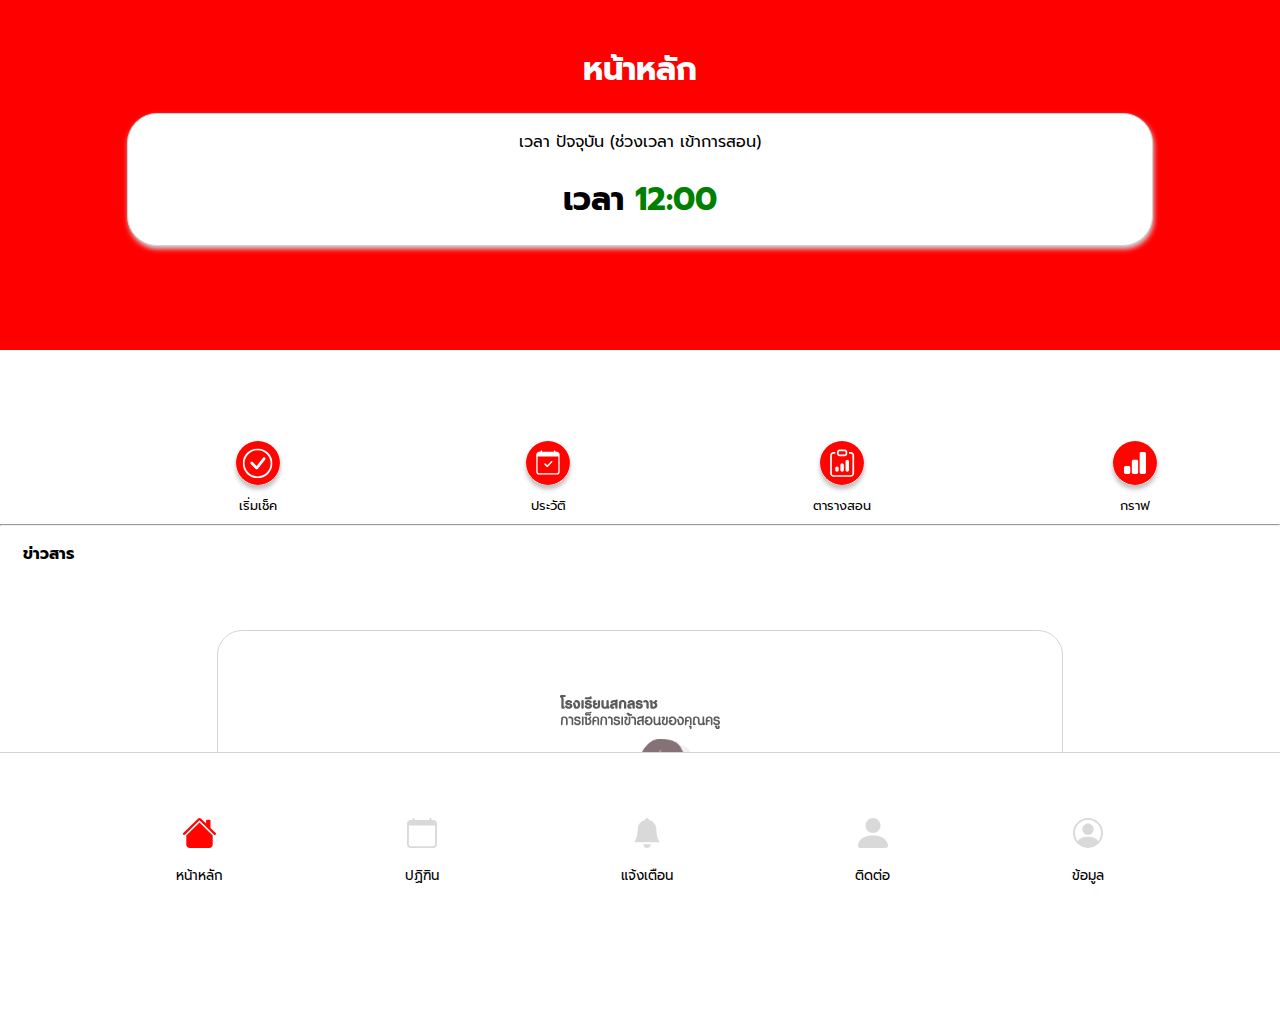
<file: main.html>
<!DOCTYPE html>
    <html lang="th">
        <title>หน้าหลัก</title>
    <head>
        <meta charset="UTF-8">
        <meta name="viewport" content="width=device-width, initial-scale=1.0">
        <link rel="stylesheet" href="general.css">
        <link rel="stylesheet" href="main.css">
        <link rel="preconnect" href="https://fonts.googleapis.com">
        <link rel="preconnect" href="https://fonts.gstatic.com" crossorigin>
        <link href="https://fonts.googleapis.com/css2?family=Prompt:ital,wght@0,100;0,200;0,300;0,400;0,500;0,600;0,700;0,800;0,900;1,100;1,200;1,300;1,400;1,500;1,600;1,700;1,800;1,900&family=Roboto:ital,wght@0,399;1,399&display=swap" rel="stylesheet">
    </head>
<body>
      
    <p class="prompt-bold narak">หน้าหลัก</p>
    <header class="houkorrak" id="hourkor">
        
        <p class="prompt-regular small">เวลา ปัจจุบัน (ช่วงเวลา เข้าการสอน)</p>
        <h1 class="prompt-bold">เวลา <span class="prompt-bold" id="realtime">12:00</span></h1>
          
        </p>
    </header>
<div class="navbar">
    <a href="#" title="เริ่มเช็ค"><button class="bottombutton"><img src="img/1.svg" alt=""><p class="prompt-regular">เริ่มเช็ค</p></a></button>
    <a href="#" title="ประวัติ"><button class="bottombutton"><img src="img/2.svg" alt=""><p class="prompt-regular">ประวัติ</p></a></button>
    <a href="#" title="ตารางสอน"><button class="bottombutton"><img src="img/3.svg" alt=""><p class="prompt-regular">ตารางสอน</p></a></button>
    <a href="#" title="กราฟ"><button class="bottombutton"><img src="img/4.svg" alt=""><p class="prompt-regular">กราฟ</p></a></button>
</div>
    <hr>
    
    <div>
    <p class="news prompt-bold">ข่าวสาร</p>
    </div>
<div class="middle">
    
    <img class="textaboveimportantbutton" src="img/5.svg" alt="" width="160vw">
<a href="#" title="เริ่มเช็ค">
    <button title="เริ่มเช็ค" class="importantbuttonundertextaboveimportantbuttonbutitactuallybutton">
</a>
    <img class="importantbuttonundertextaboveimportantbutton"src="img/6.svg" alt="" width="200vw">
</button>

</div>
<nav class="bottomnav ดำ">
        <a href="#" title="หน้าหลัก"><button class="bottombutton"><img src="img/7.svg" alt="" height="30vh"><p class="prompt-regular">หน้าหลัก</p></button></a>
        <a href="#" title="ปฏิฑิน"><button class="bottombutton"><img src="img/8.svg" alt=""height="30vh"><p class="prompt-regular">ปฏิฑิน</p></button></a>
        <a href="#" title="แจ้งเตือน"><button class="bottombutton"><img src="img/9.svg" alt=""height="30vh"><p class="prompt-regular">แจ้งเตือน</p></button></a>
        <a href="#" title="ติดต่อ"><button class="bottombutton"><img src="img/10.svg" alt=""height="30vh"><p class="prompt-regular">ติดต่อ</p></button></a>
        <a href="#" title="ข้อมูล"><button class="bottombutton"><img src="img/11.svg" alt=""height="30vh"><p class="prompt-regular">ข้อมูล</p></button></a>
</nav>
</body>
</html>
</file>
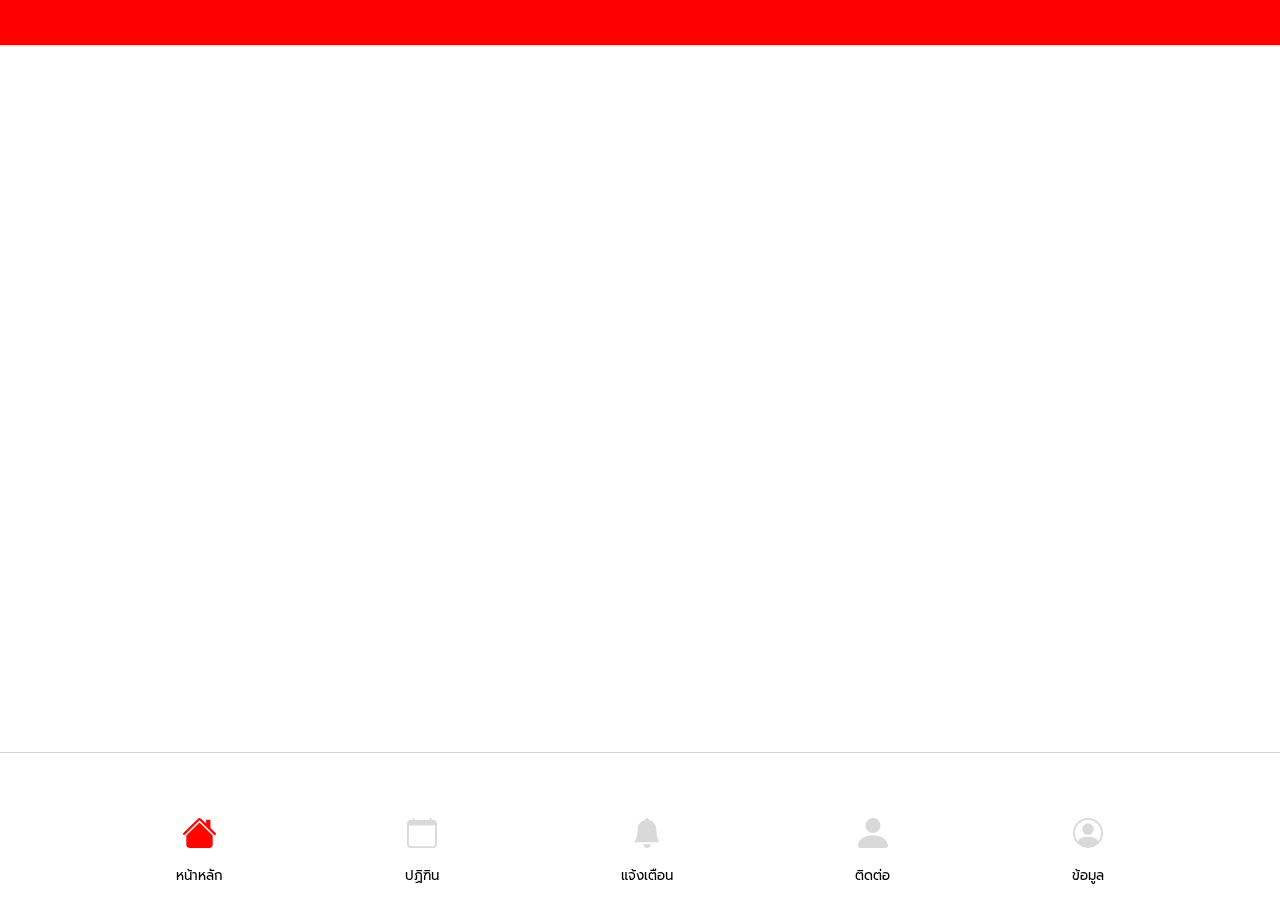
<file: templateforeverypages.html>
<!DOCTYPE html>
<title>template</title>
    <html lang="th">
    <head>
        <meta charset="UTF-8">
        <meta name="viewport" content="width=device-width, initial-scale=1.0">
        <link rel="stylesheet" href="general.css">
        <link rel="stylesheet" href="cssfortemplateforeverypagesdothtml.css">
        <link rel="preconnect" href="https://fonts.googleapis.com">
        <link rel="preconnect" href="https://fonts.gstatic.com" crossorigin>
        <link href="https://fonts.googleapis.com/css2?family=Prompt:ital,wght@0,100;0,200;0,300;0,400;0,500;0,600;0,700;0,800;0,900;1,100;1,200;1,300;1,400;1,500;1,600;1,700;1,800;1,900&family=Roboto:ital,wght@0,399;1,399&display=swap" rel="stylesheet">
    </head>
<body>
    <div class="redbox"></div>

    <!-- blah blah blah blah blah blah-->




    <nav class="bottomnav ดำ">
        <a href="#" title="หน้าหลัก"><button class="bottombutton"><img src="img/7.svg" alt="" height="30vh"><p class="prompt-regular">หน้าหลัก</p></button></a>
        <a href="#" title="ปฏิฑิน"><button class="bottombutton"><img src="img/8.svg" alt=""height="30vh"><p class="prompt-regular">ปฏิฑิน</p></button></a>
        <a href="#" title="แจ้งเตือน"><button class="bottombutton"><img src="img/9.svg" alt=""height="30vh"><p class="prompt-regular">แจ้งเตือน</p></button></a>
        <a href="#" title="ติดต่อ"><button class="bottombutton"><img src="img/10.svg" alt=""height="30vh"><p class="prompt-regular">ติดต่อ</p></button></a>
        <a href="#" title="ข้อมูล"><button class="bottombutton"><img src="img/11.svg" alt=""height="30vh"><p class="prompt-regular">ข้อมูล</p></button></a>
</nav>
</body>
</html>
</file>
<file: general.css>
*{
    font-family: "roberto",sans-serif;
}
html, body {width: auto!important; overflow-x: hidden!important} <!--กันสไลด์ซขวามั้ง-->
html,body{
  margin: 0;
  padding: 0;
  box-sizing: border-box;
  height: 100dvh;
  width: 100vw
}

.prompt-thin {
    font-family: "Prompt", sans-serif;
    font-weight: 100;
    font-style: normal;
  }
  
  .prompt-extralight {
    font-family: "Prompt", sans-serif;
    font-weight: 200;
    font-style: normal;
  }
  
  .prompt-light {
    font-family: "Prompt", sans-serif;
    font-weight: 300;
    font-style: normal;
  }
  
  .prompt-regular {
    font-family: "Prompt", sans-serif;
    font-weight: 400;
    font-style: normal;
  }
  
  .prompt-medium {
    font-family: "Prompt", sans-serif;
    font-weight: 500;
    font-style: normal;
  }
  
  .prompt-semibold {
    font-family: "Prompt", sans-serif;
    font-weight: 600;
    font-style: normal;
  }
  
  .prompt-bold {
    font-family: "Prompt", sans-serif;
    font-weight: 700;
    font-style: normal;
  }
  
  .prompt-extrabold {
    font-family: "Prompt", sans-serif;
    font-weight: 800;
    font-style: normal;
  }
  
  .prompt-black {
    font-family: "Prompt", sans-serif;
    font-weight: 900;
    font-style: normal;
  }
  
  .prompt-thin-italic {
    font-family: "Prompt", sans-serif;
    font-weight: 100;
    font-style: italic;
  }
  
  .prompt-extralight-italic {
    font-family: "Prompt", sans-serif;
    font-weight: 200;
    font-style: italic;
  }
  
  .prompt-light-italic {
    font-family: "Prompt", sans-serif;
    font-weight: 300;
    font-style: italic;
  }
  
  .prompt-regular-italic {
    font-family: "Prompt", sans-serif;
    font-weight: 400;
    font-style: italic;
  }
  
  .prompt-medium-italic {
    font-family: "Prompt", sans-serif;
    font-weight: 500;
    font-style: italic;
  }
  
  .prompt-semibold-italic {
    font-family: "Prompt", sans-serif;
    font-weight: 600;
    font-style: italic;
  }
  
  .prompt-bold-italic {
    font-family: "Prompt", sans-serif;
    font-weight: 700;
    font-style: italic;
  }
  
  .prompt-extrabold-italic {
    font-family: "Prompt", sans-serif;
    font-weight: 800;
    font-style: italic;
  }
  
  .prompt-black-italic {
    font-family: "Prompt", sans-serif;
    font-weight: 900;
    font-style: italic;
  }
  
.prompt-thin {
  font-family: "Prompt", sans-serif;
  font-weight: 100;
  font-style: normal;
}

.prompt-extralight {
  font-family: "Prompt", sans-serif;
  font-weight: 200;
  font-style: normal;
}

.prompt-light {
  font-family: "Prompt", sans-serif;
  font-weight: 300;
  font-style: normal;
}

.prompt-regular {
  font-family: "Prompt", sans-serif;
  font-weight: 400;
  font-style: normal;
}

.prompt-medium {
  font-family: "Prompt", sans-serif;
  font-weight: 500;
  font-style: normal;
}

.prompt-semibold {
  font-family: "Prompt", sans-serif;
  font-weight: 600;
  font-style: normal;
}

.prompt-bold {
  font-family: "Prompt", sans-serif;
  font-weight: 700;
  font-style: normal;
}

.prompt-extrabold {
  font-family: "Prompt", sans-serif;
  font-weight: 800;
  font-style: normal;
}

.prompt-black {
  font-family: "Prompt", sans-serif;
  font-weight: 900;
  font-style: normal;
}

.prompt-thin-italic {
  font-family: "Prompt", sans-serif;
  font-weight: 100;
  font-style: italic;
}

.prompt-extralight-italic {
  font-family: "Prompt", sans-serif;
  font-weight: 200;
  font-style: italic;
}

.prompt-light-italic {
  font-family: "Prompt", sans-serif;
  font-weight: 300;
  font-style: italic;
}

.prompt-regular-italic {
  font-family: "Prompt", sans-serif;
  font-weight: 400;
  font-style: italic;
}

.prompt-medium-italic {
  font-family: "Prompt", sans-serif;
  font-weight: 500;
  font-style: italic;
}

.prompt-semibold-italic {
  font-family: "Prompt", sans-serif;
  font-weight: 600;
  font-style: italic;
}

.prompt-bold-italic {
  font-family: "Prompt", sans-serif;
  font-weight: 700;
  font-style: italic;
}

.prompt-extrabold-italic {
  font-family: "Prompt", sans-serif;
  font-weight: 800;
  font-style: italic;
}

.prompt-black-italic {
  font-family: "Prompt", sans-serif;
  font-weight: 900;
  font-style: italic;
}
</file>
<file: main.css>
body{
    margin: 0;
    
}
.narak{
   background-color: red;
   border: none;
   padding:5vh 20% 20%;
   margin: 0;
   text-align: center;
   font-size: 2rem;
   color: white;
  text-align: center;
  margin-bottom: 5vh;
  
}

.prompt-regular .small{
    font-size: 0.5rem;
    color: green;
}
.houkorrak{
    background-color: white;
    top: 12.5vh;
    left: 50%;
    -ms-transform: translate(-50%, -50%);
    transform: translate(-50%, 0%);
    position: absolute;
    width: 80%;
    margin: auto;
    border: 1px solid lightgray;
    text-align: center;
    border-radius: 30px;
    box-shadow:  1px 3px 5px lightgray;
}
.navbar{
    margin: 10vh 0 0 0;
    display: flex;
    justify-content: space-evenly;
   
}
.navbar a{
    text-decoration: none;
    font-size: 0.8rem;
    text-align: center;
}
.navbar a p{
    margin: auto;
    color: black;
}
.news{
position: relative;
display: flex;
flex-direction: row;
align-items: center;
left:2.5vh;
}
.middle{
    display: flex;
    border: 1px solid lightgray;
    margin: 5%;
    padding: 5% 3%;
    flex-direction: column;
    border-radius: 25px;
    width: 60vw;
    align-self: center;
    justify-content: center;
    margin-left: auto;
    margin-right: auto;
}
.textaboveimportantbutton{
    margin-bottom:1vh;
    align-self: center;
}
.importantbuttonundertextaboveimportantbutton{
    align-self: center;
}
.importantbuttonundertextaboveimportantbuttonbutitactuallybutton{
    border: none;
    background-color: white;
}
.bottomnav{
    background-color: white;
    padding-top: 5%;
    background-color: none;
    display: flex;
    justify-content: space-evenly;
    border-top: 1px solid lightgray;
}
.battomnav a{
    text-decoration: none;
    font-size: 0.8rem;
    text-align: center; 
    
}
.bottombutton{
    background-color: white;
    border: none;
}
.battomnav a p{
    margin: auto;
    color: black;
    
}
.ดำ{
  position: fixed;
  bottom: 0;
  width: 100dvw;
}
#realtime{
    color: green;
}
</file>
<file: cssfortemplateforeverypagesdothtml.css>
body{
    margin: 0;
}
.redbox{
    border: none;
    display:block;
    background-color: red;
    width: 100vw;
    height: 5vh;
    margin: auto;
    
    
}
.bottomnav{
    padding-top:5% ;
    background-color: none;
    display: flex;
    justify-content: space-evenly;
    border-top: 1px solid lightgray;
}
.battomnav a{
    text-decoration: none;
    font-size: 0.8rem;
    text-align: center; 
    
}
.bottombutton{
    background-color: white;
    border: none;
}
.battomnav a p{
    margin: auto;
    color: black;
    
}
.ดำ{
 
   position: fixed;
  bottom: 0;
  width: 100%;
}
</file>
